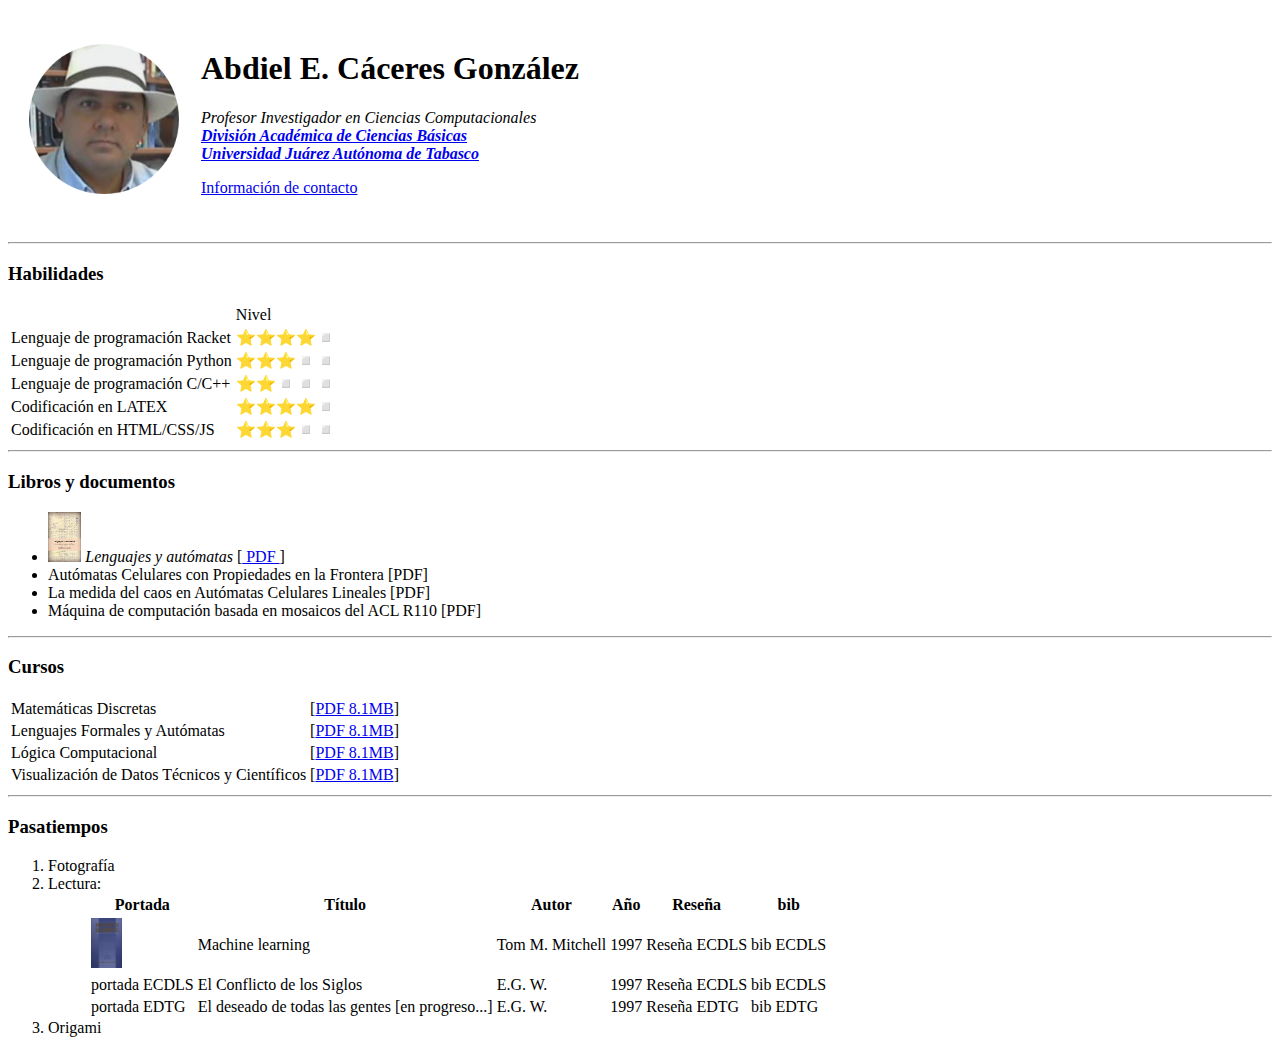
<file: index.html>
<!DOCTYPE html>
<html lang="es" dir="ltr">

<head>
  <meta charset="utf-8">
  <meta name="description:" content="Resumen de algunas actividades como cursos, diapositivas, pasatiempos y algunas cosas más.">
  <title> 💻 Abdiel Cáceres</title>
</head>

<body>
  <table cellspacing="20">
    <tr>
      <td>
        <img src="images/abc.png" width="150" alt="">
      </td>
      <td>
        <h1>Abdiel E. Cáceres González</h1>
        <p>
          <em>Profesor Investigador en Ciencias Computacionales<br>
            <strong><a href="https://www.ujat.mx/dacb">División Académica de Ciencias Básicas</a> </strong><br>
            <strong><a href="https://www.ujat.mx/">Universidad Juárez Autónoma de Tabasco</a></strong></em>
        </p>
        <p>
          <a href="contact-me.html">Información de contacto</a>
        </p>
      </td>
    </tr>
  </table>

  <hr id="Barra-ppal" />
  
  <h3>Habilidades</h3>
  <table>
    <thead>
      <tr>
        <td></td>
        <td>Nivel</td>
      </tr>
    </thead>
    <tbody>
      <tr>
        <td>Lenguaje de programación Racket</td>
        <td>⭐⭐⭐⭐◽️</td>
      </tr>
      <tr>
        <td>Lenguaje de programación Python</td>
        <td>⭐⭐⭐◽️◽️</td>
      </tr>
      <tr>
        <td>Lenguaje de programación C/C++</td>
        <td>⭐⭐◽️◽️◽️</td>
      </tr>
      <tr>
        <td>Codificación en LATEX</td>
        <td>⭐⭐⭐⭐◽️</td>
      </tr>
      <tr>
        <td>Codificación en HTML/CSS/JS</td>
        <td>⭐⭐⭐◽️◽️</td>
      </tr>
    </tbody>
  </table>



  <hr />

  <h3>Libros y documentos</h3>
  <ul>
    <li><img class="book-cover" src="images/Lenguaes-y-Automatas-Abdiel-Caceres.png" height=50px>
      <em>Lenguajes y autómatas</em> [<a href="doc-cursos/Leguajes-Y-Automatas-Caceres-Gonzalez-Abdiel-Emilio-(2019).pdf"> PDF </a>]</li>
    <li>Autómatas Celulares con Propiedades en la Frontera [PDF]</li>
    <li>La medida del caos en Autómatas Celulares Lineales [PDF]</li>
    <li>Máquina de computación basada en mosaicos del ACL R110 [PDF]</li>
  </ul>
  <hr />
  <h3>Cursos</h3>

  <table>
    <tr>
      <td>Matemáticas Discretas</td>
      <td>[<a href="doc-cursos/MD-2021a.pdf">PDF 8.1MB</a>]</td>
    </tr>
    <tr>
      <td>Lenguajes Formales y Autómatas</td>
      <td>[<a href="doc-cursos/MD-2021a.pdf">PDF 8.1MB</a>]</td>
    </tr>
    <tr>
      <td>Lógica Computacional</td>
      <td>[<a href="doc-cursos/MD-2021a.pdf">PDF 8.1MB</a>]</td>
    </tr>
    <tr>
      <td>Visualización de Datos Técnicos y Científicos</td>
      <td>[<a href="doc-cursos/MD-2021a.pdf">PDF 8.1MB</a>]</td>
    </tr>
  </table>
  <hr />

  <h3>Pasatiempos</h3>
  <ol>
    <li>Fotografía</li>
    <li>Lectura:</li>
    <ol type='i'>
      <table>
        <thead>
          <tr>
            <th> Portada </th>
            <th> Título </th>
            <th> Autor </th>
            <th> Año </th>
            <th> Reseña </th>
            <th> bib </th>
          </tr>
        </thead>
        <tbody>
          <tr>
            <td> <img class="book-cover" src="images/Machine-learning-Mitchell.png" alt="Machine Learning" height=50px> </td>
            <td>Machine learning</td>
            <td>Tom M. Mitchell</td>
            <td>1997</td>
            <td>Reseña ECDLS</td>
            <td>bib ECDLS</td>
          </tr>
          <tr>
            <td> portada ECDLS </td>
            <td>El Conflicto de los Siglos</td>
            <td>E.G. W.</td>
            <td>1997</td>
            <td>Reseña ECDLS</td>
            <td>bib ECDLS</td>
          </tr>
          <tr>
            <td> portada EDTG </td>
            <td>El deseado de todas las gentes [en progreso...]</td>
            <td>E.G. W.</td>
            <td>1997</td>
            <td>Reseña EDTG</td>
            <td>bib EDTG </td>
          </tr>
        </tbody>
      </table>
    </ol>
    <li>Origami</li>
  </ol>
</body>

</html>
</file>
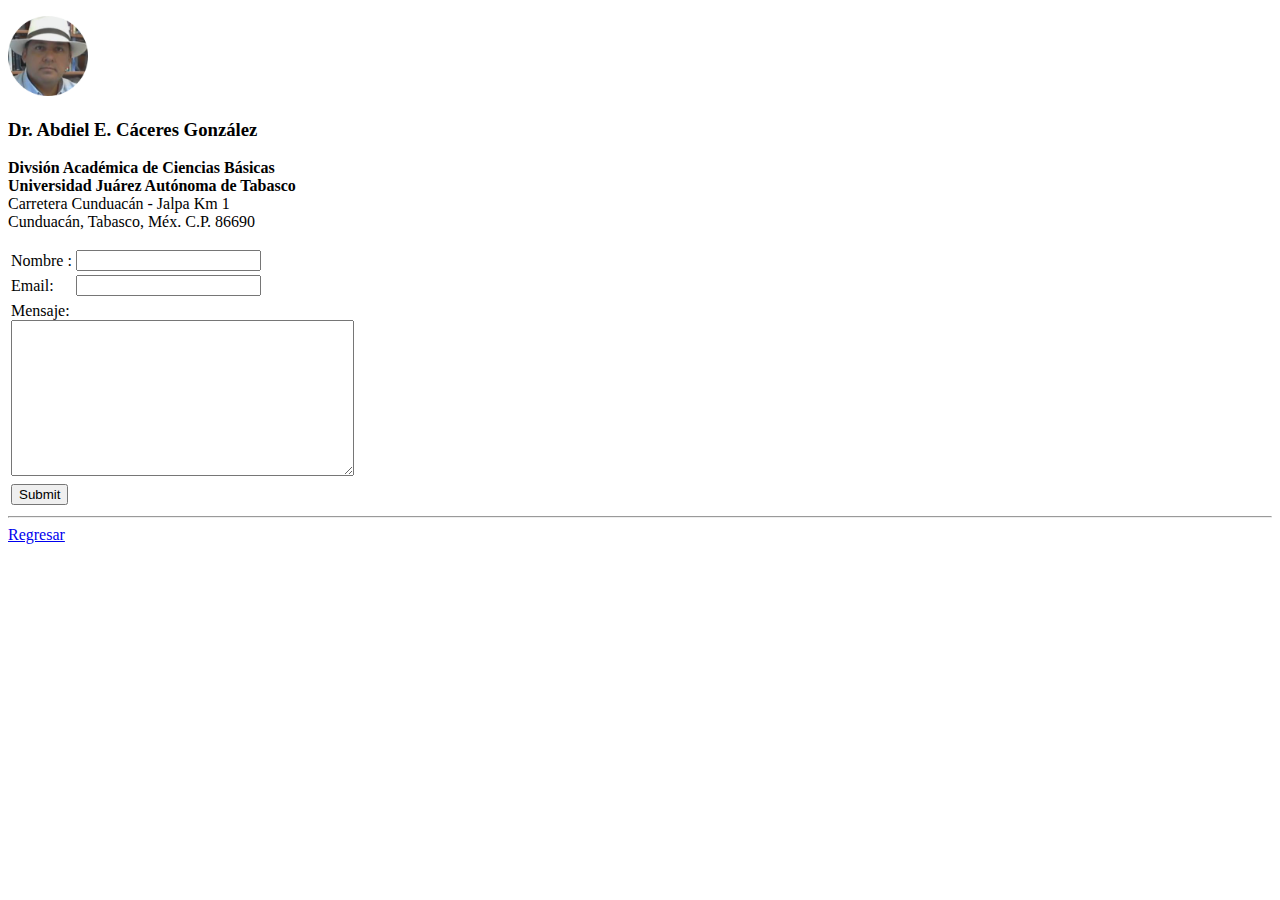
<file: contact-me.html>
<!DOCTYPE html>
<html lang="es" dir="ltr">

<head>
  <meta charset="utf-8">
  <title>AbC - Información de contacto</title>
</head>

<body>
  <p>
    <img src="images/abc.png" alt="Abdiel E. Cáceres González" height="80">
    <h3>Dr. Abdiel E. Cáceres González</h3>
    <strong>Divsión Académica de Ciencias Básicas</strong><br>
    <strong>Universidad Juárez Autónoma de Tabasco</strong><br>
    Carretera Cunduacán - Jalpa Km 1 <br>
    Cunduacán, Tabasco, Méx. C.P. 86690 <br>
  </p>
  <form class="" action="mailto:abdielc@gmail.com" method="post"  enctype="text/plain">
    <table>
      <tr>
        <td><label>Nombre : </label></td>
        <td><input type="text" name="nombre" value=""></td>
      </tr>
      <tr>
        <td><label>Email:</label></td>
        <td><input type="email" name="email" value=""></td>
      </tr>

    </table>
    <table>
      <tr>
        <td><label>Mensaje:</label><br>
          <textarea name="mensaje" rows="10" cols="40"></textarea></td>
      </tr>
      <tr>
        <td><input type="submit" name=""></td>
      </tr>
    </table>




  </form>
  <hr>


  <a href="index.html">Regresar</a>

</body>

</html>
</file>
